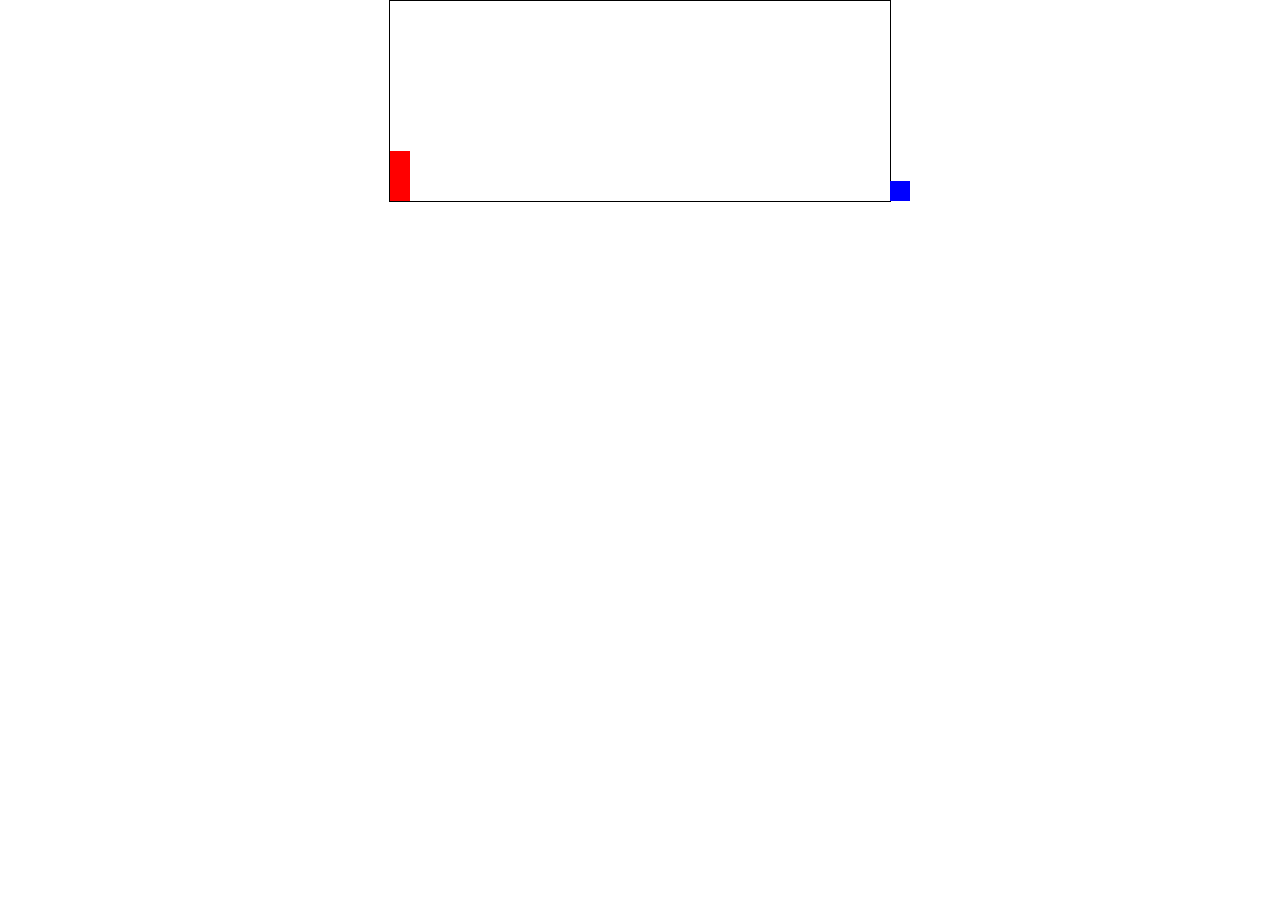
<file: dino-hop/index.html>
<!DOCTYPE html>
<html lang="en" onclick="jump()">
<head>
    <meta charset="UTF-8">
    <title>Dino Hop</title>
    <link rel="stylesheet" href="style.css">
</head>
<body>
    <div id="game">
        <div id="character"></div>
        <div id="block"></div>
        <div id="gameover">Game Over </br> Refresh to Start a new Game.</div>
    </div>
</body>
<script src="script.js"></script>
</html>
</file>
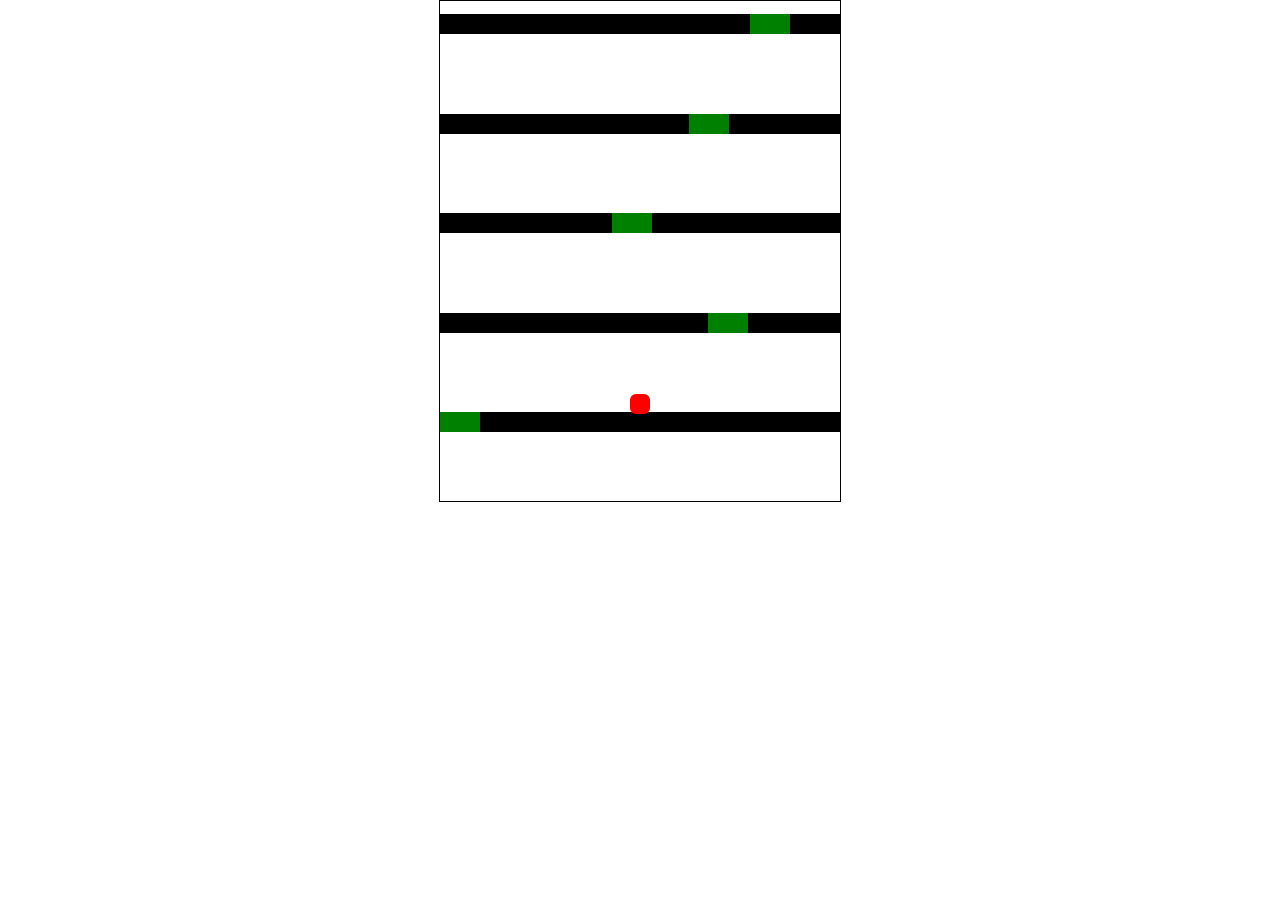
<file: fall-game/index.html>
<!DOCTYPE html>
<html lang="en">
    <head>
        <meta charset="UTF-8">
        <title>Fall Game</title>
        <link rel="stylesheet" href="style.css">
    </head>
    <body>
        <div id="game">
            <div id="player"></div>
            <div id="gameover">Game Over </br> Refresh to Start a new Game.</div>
        </div>
    </body>
    <script src="script.js"></script>
</html>
</file>
<file: dino-hop/style.css>
*{
    padding: 0;
    margin: 0;
}
#game{
    margin: auto;
    width: 500px;
    height: 200px;
    border: 1px solid black;
}
#character{
    width: 20px;
    height: 50px;
    background-color: red;
    position: relative;
    top: 150px;
}
.animate{
    animation: jump 500ms;
}
@keyframes jump {
    0%{top: 150px;}
    30%{top: 100px;}
    70%{top: 100px;}
    100%{top: 150px;}
}
#block{
    width: 20px;
    height: 20px;
    background-color: blue;
    position: relative;
    top: 130px;
    left: 500px;
    animation: block 3s infinite linear;

}
@keyframes block {
    0%{left: 500px;}
    100%{left: -40px;}
}
#gameover{
    visibility: hidden;
    width: inherit;
    height: inherit;
    position: relative;
    display: flex;
    justify-content: center;
    align-items: center;
    text-align: center;
}
</file>
<file: fall-game/style.css>
*{
    padding: 0;
    margin: 0;
}
#game{
    width: 400px;
    height: 500px;
    border: 1px solid black;
    margin: auto;

}
#player{
    width: 20px;
    height: 20px;
    background-color: red;
    border-radius: 30%;
    position: relative;
    top: 440px;
    left: 190px;
    z-index: 2;
}
.wall{
    width: 400px;
    height: 20px;
    background-color: black;
    position: relative;
    top: 100px;
    margin-top: -20px;
}
.hole{
    width: 40px;
    height: 20px;
    background-color: green;
    position: relative;
    top: 100px;
    margin-top: -20px;
}
#gameover{
    visibility: hidden;
    width: inherit;
    height: inherit;
    position: absolute;
    display: flex;
    justify-content: center;
    align-items: center;
    text-align: center;
}
</file>
